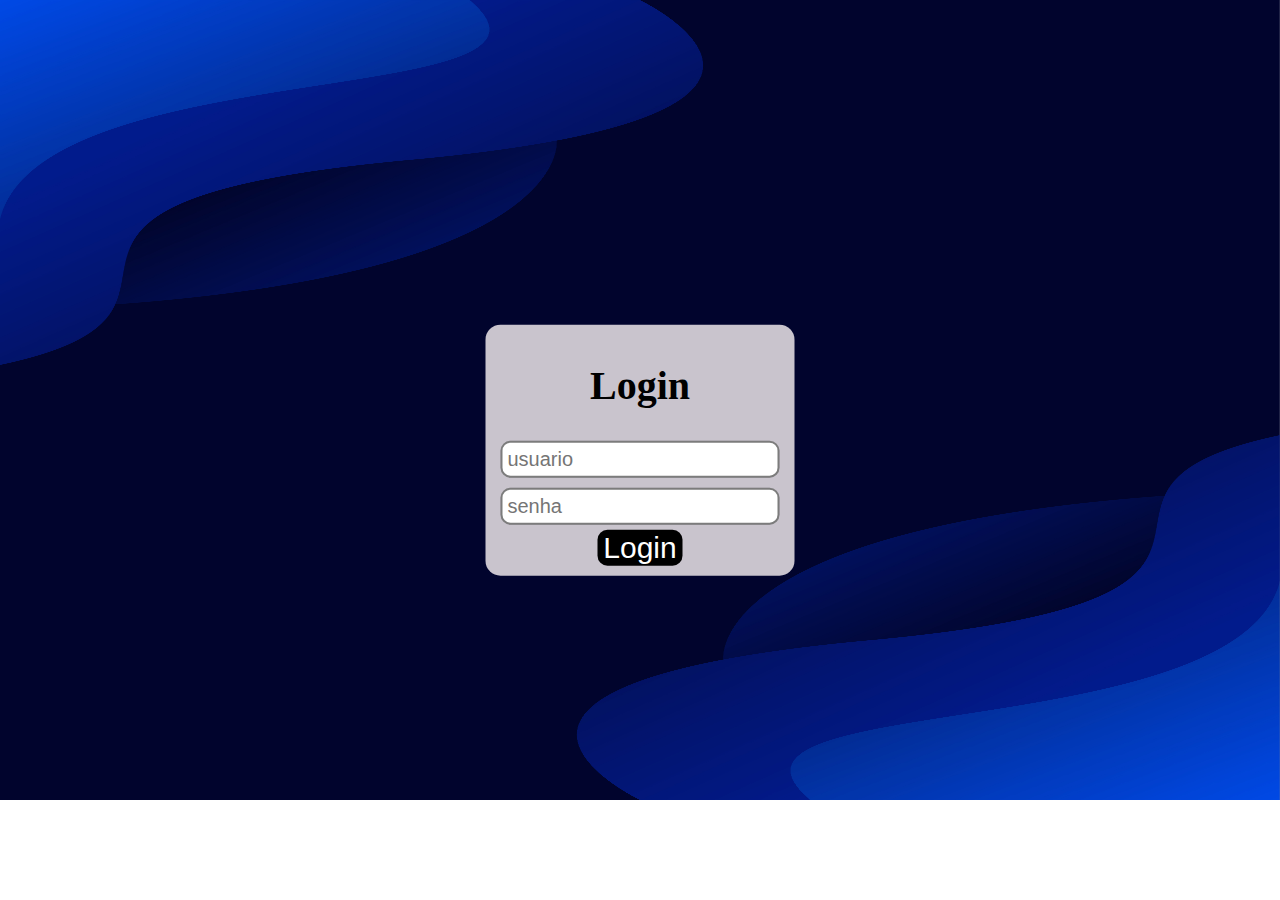
<file: login/index.html>
<!DOCTYPE html>
<html lang="pt-br">

<head>
    <meta charset="UTF-8">
    <meta name="viewport" content="width=device-width, initial-scale=1.0">
    <link rel="stylesheet" href="style.css">
    <title>Document</title>
</head>

<body>
    <form>
        <div class="mlogin">
            <h1>Login</h1>
            <input type="text" placeholder="usuario" id="log"  required>
            <input type="password" placeholder="senha" id="sen"  required>
            <button type="submit" onclick="login(); return false">Login</button>
        </div>
    </form>
    <script src="sls.js"></script>
</body>

</html>
</file>
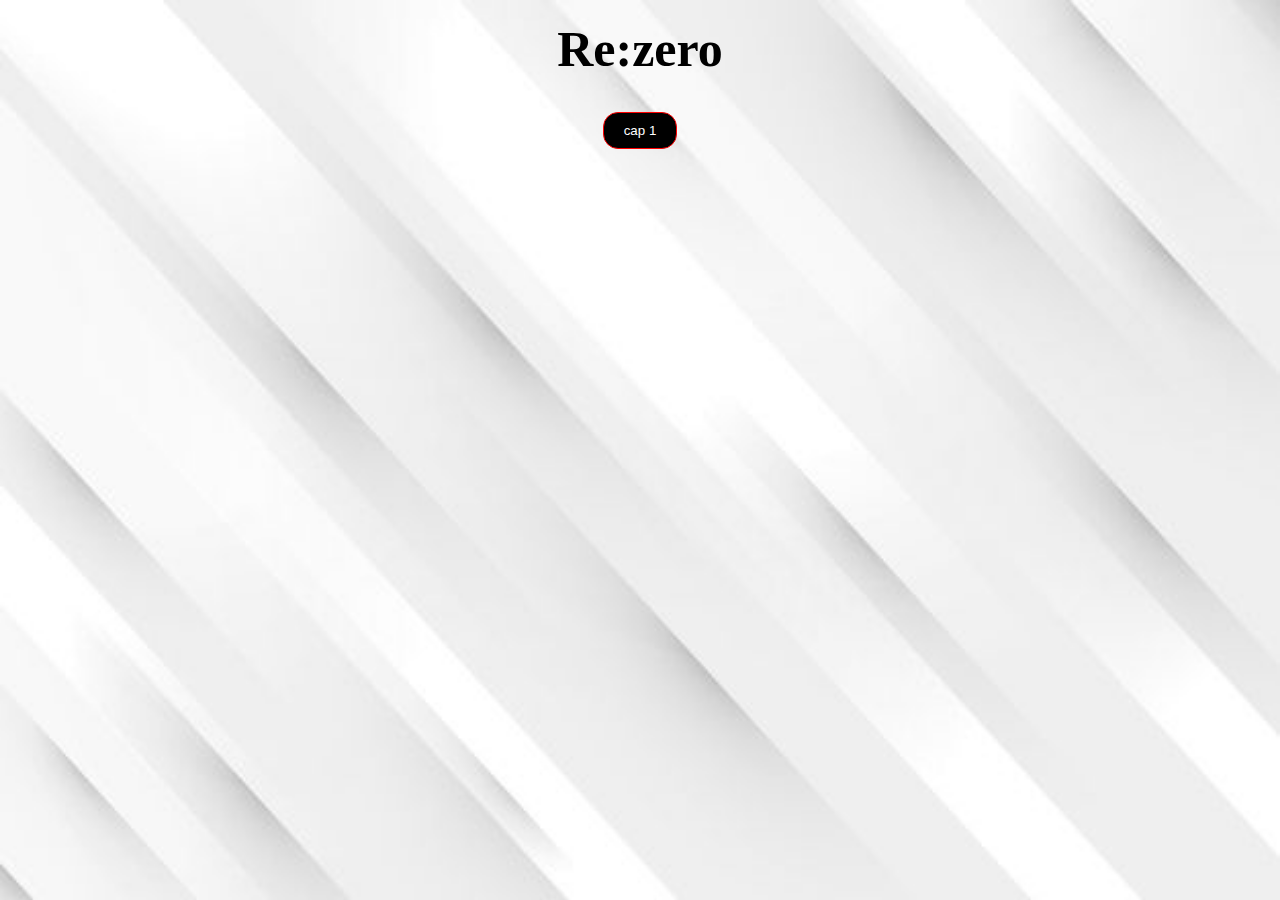
<file: login/main/index.html>
<!DOCTYPE html>
<html lang="pt-br">
<head>
    <meta charset="UTF-8">
    <meta name="viewport" content="width=device-width, initial-scale=1.0">
    <link rel="stylesheet" href="style.css">
    <title>Document</title>
</head>
<body>
    <div>
        <h1>Re:zero</h1>
    <div>
        <a href ="../site/tstdiv.html"><button>cap 1</button></a>
    </div>
</body>
</html>
</file>
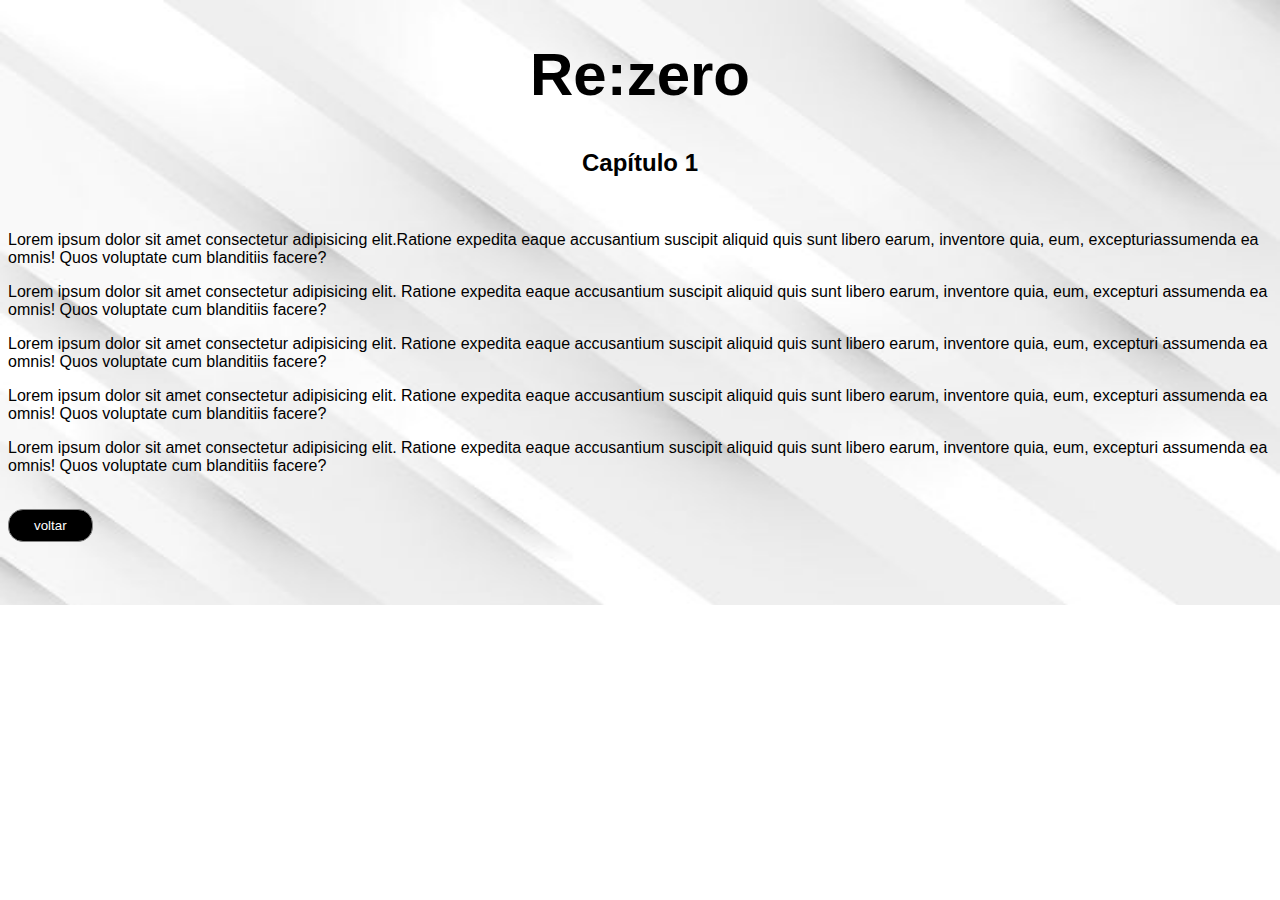
<file: login/site/tstdiv.html>
<!DOCTYPE html>
<html lang="pt-br">

<head>
    <meta charset="UTF-8">
    <meta name="viewport" content="width=device-width, initial-scale=1.0">
    <link rel="stylesheet" href="style.css">
    <title>teste</title>
</head>

<body>
    <div name="Titulo" class="titulo">
        <h1>Re:zero</h1>
    </div>
    <div class="cores">
        <h2>Capítulo 1</h2>
    </div>
    <br>
    <div class="texto">
        <p>Lorem ipsum dolor sit amet consectetur adipisicing elit.Ratione expedita eaque accusantium suscipit aliquid
            quis sunt libero earum, inventore quia, eum, excepturiassumenda ea omnis! Quos voluptate cum blanditiis
            facere?</p>
        <p>Lorem ipsum dolor sit amet consectetur adipisicing elit. Ratione expedita eaque accusantium suscipit aliquid
            quis sunt libero earum, inventore quia, eum, excepturi assumenda ea omnis! Quos voluptate cum blanditiis
            facere?</p>
        <p>Lorem ipsum dolor sit amet consectetur adipisicing elit. Ratione expedita eaque accusantium suscipit aliquid
            quis sunt libero earum, inventore quia, eum, excepturi assumenda ea omnis! Quos voluptate cum blanditiis
            facere?</p>
        <p>Lorem ipsum dolor sit amet consectetur adipisicing elit. Ratione expedita eaque accusantium suscipit aliquid
            quis sunt libero earum, inventore quia, eum, excepturi assumenda ea omnis! Quos voluptate cum blanditiis
            facere?</p>
        <p>Lorem ipsum dolor sit amet consectetur adipisicing elit. Ratione expedita eaque accusantium suscipit aliquid
            quis sunt libero earum, inventore quia, eum, excepturi assumenda ea omnis! Quos voluptate cum blanditiis
            facere?</p>
    </div>
    <br>
    <div class="voltar">
        <a href="../main/index.html" id="voltarlink"><button class="bvoltar">voltar</button></a>
    </div>

</body>

</html>
</file>
<file: login/style.css>
body {
    background-image: url("background.jpg");
    background-size: 100% 10000%;
    background-repeat: no-repeat;
}
.mlogin{
    display: flex;
    justify-content: center;
    align-items: center;
    align-self: center;
    flex-direction: column;
    font-size: 20px;
    top: 50%;
    left: 50%;
    transform: translate(-50%, -50%);
    columns: 1;
    position: absolute;
    background-color: #fff9f9c9;
    border-radius: 15px;
    padding: 10px;
}
.mlogin input{
    font-size: 20px;
    margin: 5px;
    padding: 5px;
    border-radius: 10px;
    border: 2px solid #00000083;
}

.mlogin button{
    font-size: 30px;
    color: #ffffff;
    background-color: #000000;
    border-radius: 10px;
    border-top: #000000;
    border-right: #000000;
    border-bottom: #000000;
    border-left: #000000;
}
.mlogin button:hover{
    background-color: #000000bb;
    color: #ffffff;
    border-radius: 10px;
    border-top: #000000;
    border-right: #000000;
    border-bottom: #000000;
    border-left: #000000;
    cursor: pointer;
}

@keyframes rotation{
    0%{
        transform: rotate(1deg);
    }
    50%{ transform: rotate(-1deg);
    }
    100%{
        transform: rotate(1deg);
    }
}

button:hover{
    animation: rotation 1s ease-in-out infinite;
}
</file>
<file: login/main/style.css>
body{
    background-image: url("../site/fundo.jpeg");
    background-size: 100% 600%;
    background-repeat: no-repeat;
}
h1{
    color: #000000;
    text-align: center;
    font-size: 50px;
    margin-top: 20px;
}
button{
    background-color: #000000;
    color: white;
    padding: 10px 20px;
    border: 1px solid #ff0000;
    border-radius: 15px;
    cursor: pointer;
}
div{
    text-align: center;
    margin-top: 20px;
}
</file>
<file: login/site/style.css>
body{
    background-image: url(fundo.jpeg);
    background-size:100% 110%;
    background-repeat: no-repeat;
    font-family: comic sans ms, cursive, sans-serif;
    font-family: "comic sans ms", cursive, sans-serif;
}

.titulo{
    text-align: center;
    font-size: 30px;
    left: 45%
}

.cores{
    text-align: center;
}

button{
    background-color: #000000;
    border: rgb(134, 134, 134) 1px solid;
    color: rgb(255, 255, 255);
    padding: 8px 25px;
    border-radius: 15px;
    cursor: pointer;
}
</file>
